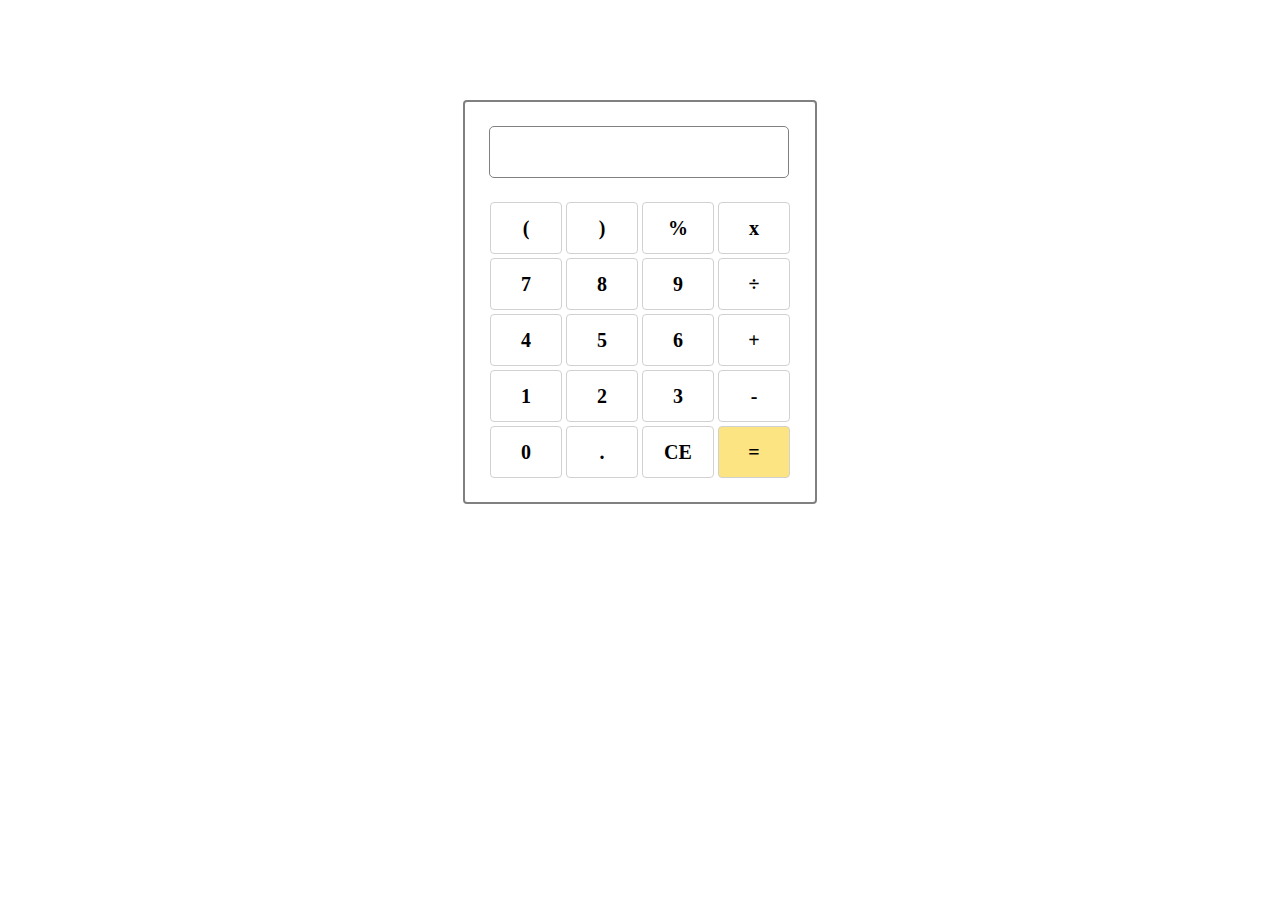
<file: index.html>
<!doctype html>
<html>
<head>
  <title>Calculator</title>
  <link rel="stylesheet" href="styles.css">
</head>

<body>
  <div class="calculator">
    <div class="screen" id="screen"></div>
      <div class="buttons">
        <div name="button" id="(">(</div>
        <div name="button" id=")">)</div>
        <div name="button" id="%">%</div>
        <div name="button" id="*">x</div>

        <div name="button" id="7">7</div>
        <div name="button" id="8">8</div>
        <div name="button" id="9">9</div>
        <div name="button" id="/">÷</div>

        <div name="button" id="4">4</div>
        <div name="button" id="5">5</div>
        <div name="button" id="6">6</div>
        <div name="button" id="+">+</div>

        <div name="button" id="1">1</div>
        <div name="button" id="2">2</div>
        <div name="button" id="3">3</div>
        <div name="button" id="-">-</div>

        <div name="button" id="0">0</div>
        <div name="button" id=".">.</div>
        <div name="button" id="Backspace">CE</div>
        <div name="button" class="enter" id="Enter">=</div>
      </div>
    </div>
<script src="script.js"></script>
</body>
</html>
</file>
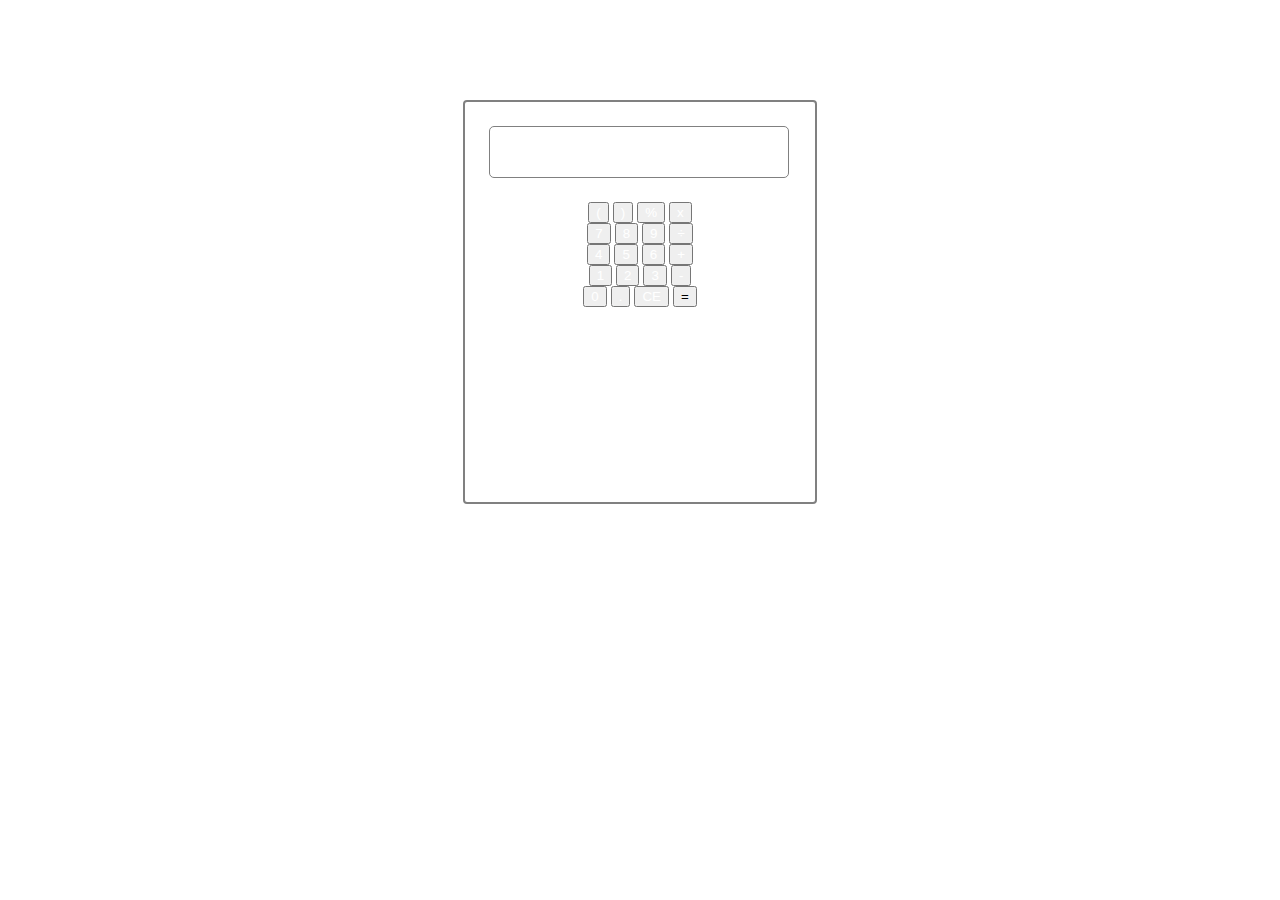
<file: calculator.html>
<!doctype html>
<html>
<head>
  <title>Calculator</title>
  <link rel="stylesheet" href="styles.css">

</head>

<body>
  <div class="calculator">
    <form class="main_form">
      <div class="screen" id="screen">
      </div>
      <div class="buttons_row">
        <button type="button" class="buttons" id="219">(</button>
        <button type="button" class="buttons" id="221">)</button>
        <button type="button" class="buttons" id="percent">%</button>
        <button type="button" class="buttons" id="106">x</button>
      </div>
      <div class="buttons_row">
        <button type="button" class="buttons" id="55">7</button>
        <button type="button" class="buttons" id="56">8</button>
        <button type="button" class="buttons" id="57">9</button>
        <button type="button" class="buttons" id="191">÷</button>
      </div>
      <div class="buttons_row">
        <button type="button" class="buttons" id="52">4</button>
        <button type="button" class="buttons" id="53">5</button>
        <button type="button" class="buttons" id="54">6</button>
        <button type="button" class="buttons" id="187">+</button>
      </div>
      <div class="buttons_row">
        <button type="button" class="buttons" id="49">1</button>
        <button type="button" class="buttons" id="50">2</button>
        <button type="button" class="buttons" id="51">3</button>
        <button type="button" class="buttons" id="189">-</button>
      </div>
      <div class="buttons_row">
        <button type="button" class="buttons" id="48">0</button>
        <button type="button" class="buttons" id="190">.</button>
        <button type="button" class="buttons" id="8">CE</button>
        <button type="button" class="equals" id="13">=</button>
      </div>
    </form>
  </div>
<script src="script.js"></script>
</body>
</html>
</file>
<file: styles.css>
.calculator {
  width: 350px;
  height: 400px;
  border: 2px solid grey;
  margin: 100px auto 0;
  text-align: center;
  border-radius: 4px;
  user-select: none;
   -webkit-user-select: none;
   -khtml-user-select: none;
   -moz-user-select: none;
   -ms-user-select: none;
}

.screen {
  margin: 24px;
  width: 298px;
  height: 50px;
  border: 1px solid grey;
  border-radius: 5px;
  text-align: right;
  font: 700 16px/1 Roboto;
  overflow: auto;
}

.buttons {
  color: white;
  text-align: center;
  text-decoration: none;
  display: inline-block;
}

.buttons div {
    width: 70px;
    height: 50px;
    border: 1px solid #d1d1d1;
    display: inline-block;
    margin-bottom: 4px;
    border-radius: 4px;
    font: 700 16px/1 Roboto;
    font-size: 20px;
    color: black;
    line-height: 50px;
    cursor: pointer;
}

.buttons div:hover {
    background-color: #ddd1e0;
}

.enter {
  background-color: #fce483;
  text-align: center;
  text-decoration: none;
  display: inline-block;
}
</file>
